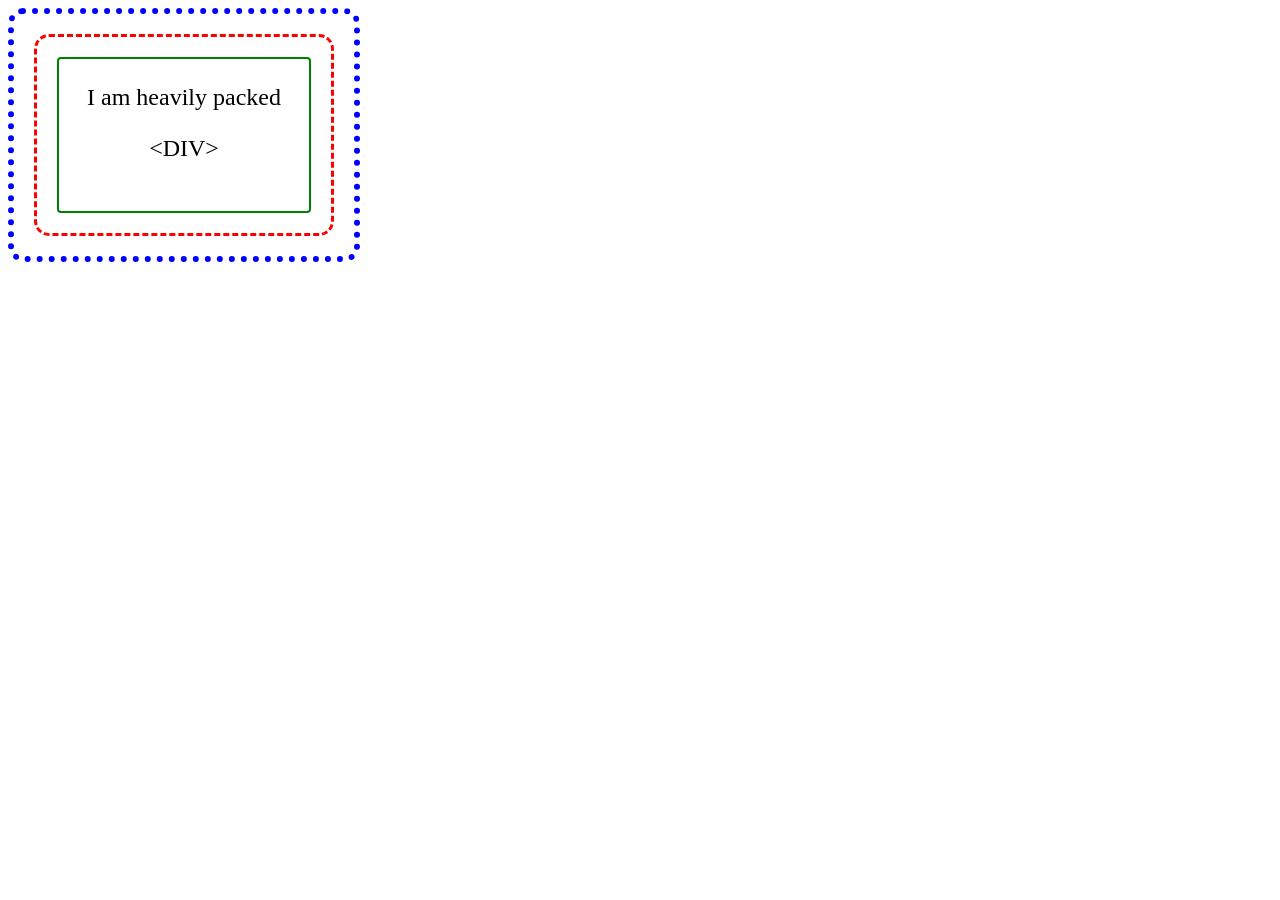
<file: index.html>
<!DOCTYPE html>
<html>
    <head>
        <meta charset="UTF-8">
        <title>Rectangles</title>
        <link rel="stylesheet" href="main.css">
    </head>
    <body>
        <div class="outside">
            <div class="middle">
                <div class="inner">
                    I am heavily packed <br>
                    <p>&lt;DIV&gt;</p>
                </div>
            </div>
        </div>
    </body>
</html>
</file>
<file: main.css>
.outside{
    border: 6px dotted blue;
    border-radius: 15px;
    padding: 20px;
    width: 300px;
}
.middle{
    border: 3px dashed red;
    border-radius: 15px;
    padding: 20px;
}
.inner{
    border: 2px solid green;
    border-radius: 4px;
    padding: 25px;
    text-align: center;
    font-size: 24px;
}
.inner p{
    font-size: 24px;
    text-align: center;
}
</file>
